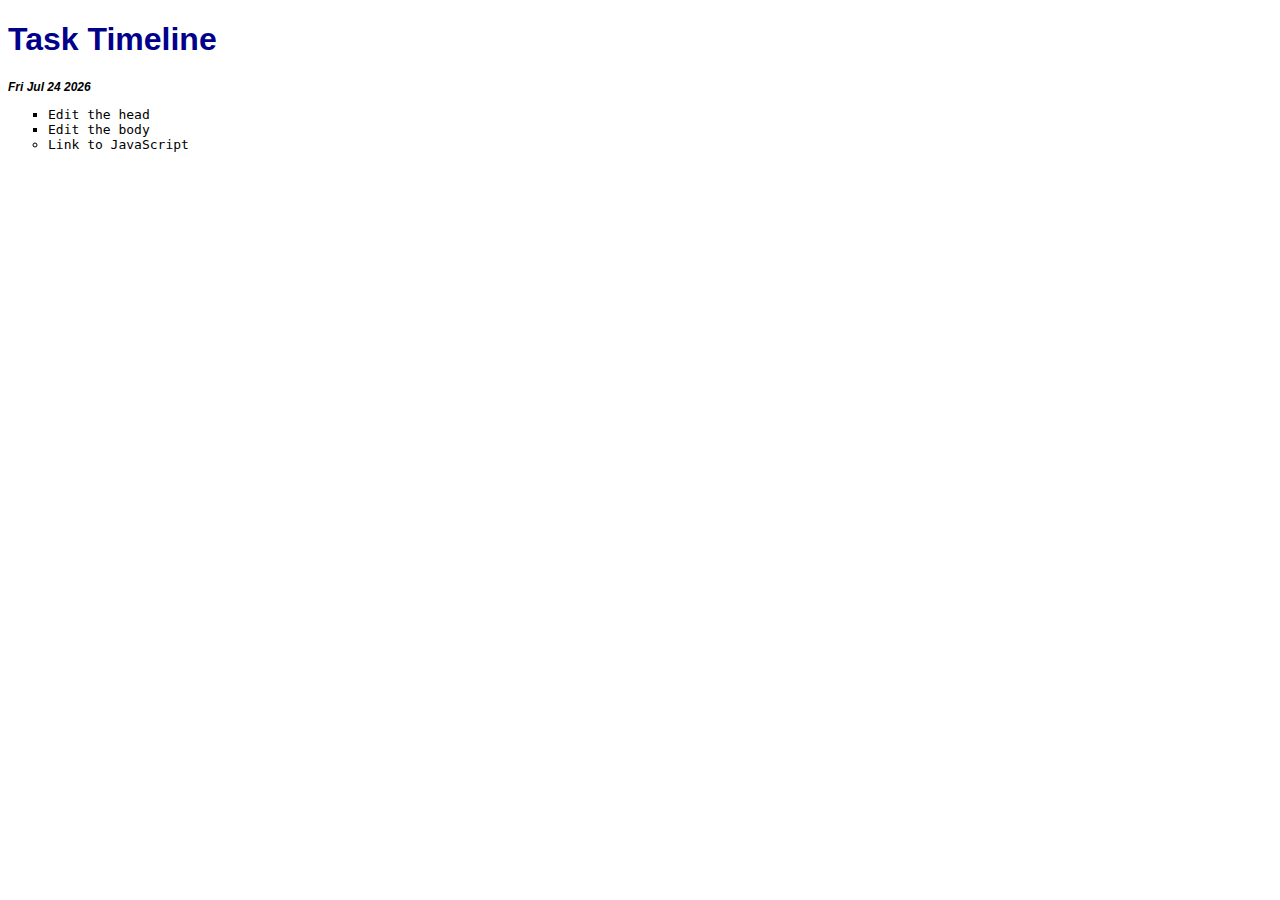
<file: Submissions/adityaoberai/index.html>
<!DOCTYPE html>
<html lang="en">
<head>
    <meta charset="UTF-8">
    <meta name="viewport" content="width=device-width, initial-scale=1.0">
    <title>Task Timeline</title>
    <link rel="stylesheet" href="main.css">
    <style media="screen">
        h1 {
            font-family: helvetica;
            color: darkblue;
        }
    </style>
</head>
<body>
    <!-- This is an HTML comment.-->
    <h1>Task Timeline</h1>
    <p id="date"></p>
    <ul>
        <li class="list">Edit the head</li>
        <li class="list">Edit the body</li>
        <li>Link to JavaScript</li>
    </ul>
    <script src="app.js"></script>
    <noscript>You need to enable JavaScript to view the full site.</noscript>
</body>
</html>
</file>
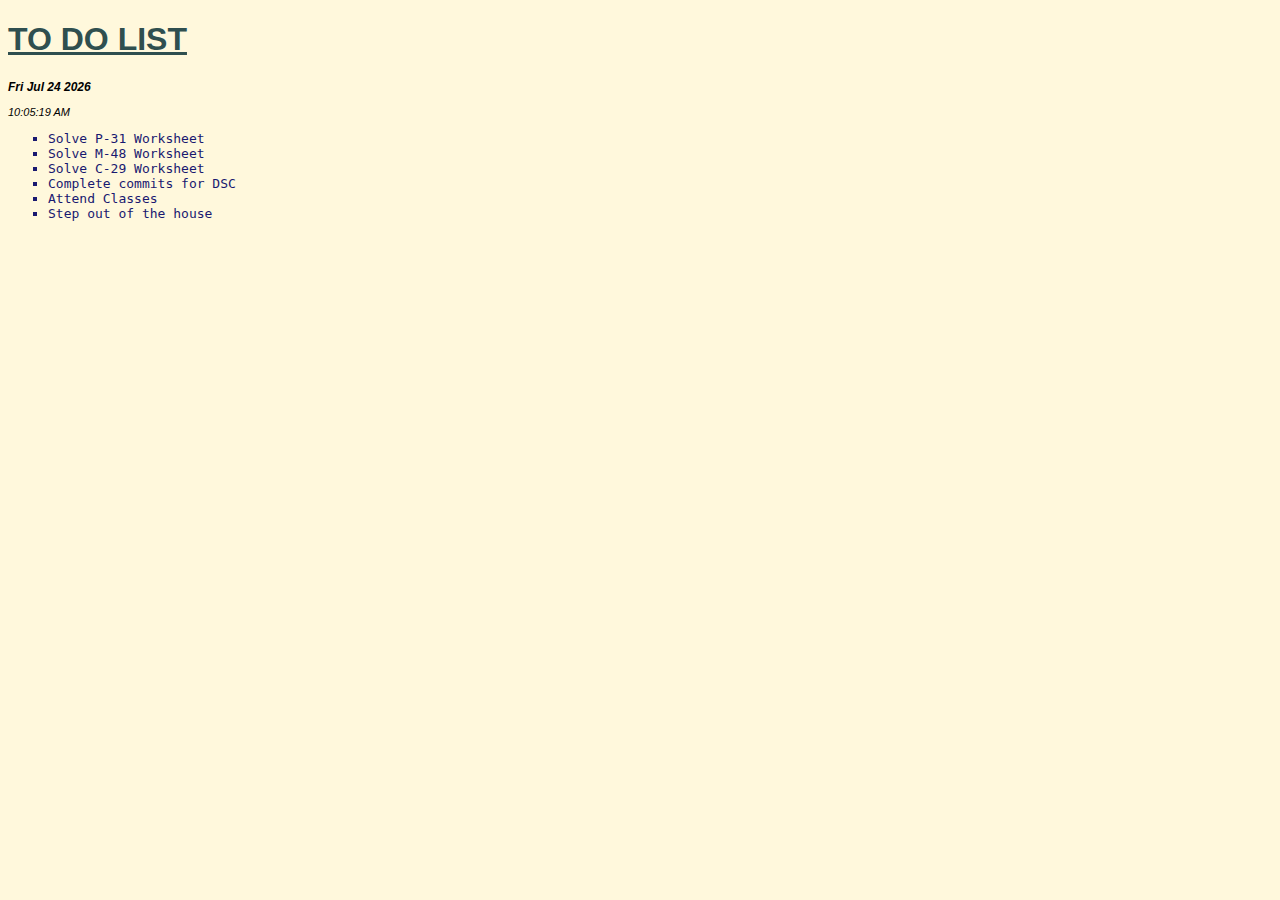
<file: Submissions/vyomjain/WebsiteWorkshopDSC/index.html>
<!DOCTYPE html>
<html lang="en" dir="ltr">
<head>
    <meta charset="UTF-8">
    <meta name="viewport" content="width=device-width, initial-scale=1.0">
    <title>TO-DO LIST</title>
    <link rel="stylesheet" href="main.css">
</head>
<body>
    <h1 id="heading">TO DO LIST</h1>
    <p id="date"></p>
    <p id="time"></p>

    <script>alert('Hey, get to work1')</script> 
    <ol>
        <li class="list">Solve P-31 Worksheet</li>
        <li class="list">Solve M-48 Worksheet</li>
        <li class="list">Solve C-29 Worksheet</li>
        <li class="list">Complete commits for DSC</li>
        <li class="list">Attend Classes</li>
        <li class="list">Step out of the house</li>
    </ol>
    <script src="app.js"></script>
    <noscript>You need to enable JavaScript to view the full site.</noscript>
    <!-- The above gives a message to activate JavaScript. -->
</body>
</html>
</file>
<file: Submissions/adityaoberai/main.css>
body {
    font-family: helvetica;
}

ul {
    font-family: monospace;
}

li {
    list-style: circle;
}

.list {
    list-style: square;
}

#date {
    font-size: 12px;
    font-style: italic;
    font-weight: bold;
}

/* CSS comments are just like multi-line JavaScript ones.*/
</file>
<file: Submissions/vyomjain/WebsiteWorkshopDSC/main.css>
body {
    font-family: helvetica;
    background-color: cornsilk;
}
  
ol {
    font-family: monospace;
}
li {
    list-style: circle;
}
  
.list {
    list-style: square;
    color: midnightblue;
}

.done {
    list-style: square;
    color: olivedrab;
    text-decoration: line-through;

}

#heading {
    color: darkslategrey;
    text-emphasis: emphasis;
    text-decoration: underline;
}

#date {
    font-size: 12px;
    font-style: italic;
    font-weight: bold;
}

#time {
    font-size: 11px;
    font-style: italic;
    font-weight: normal;
}
</file>
